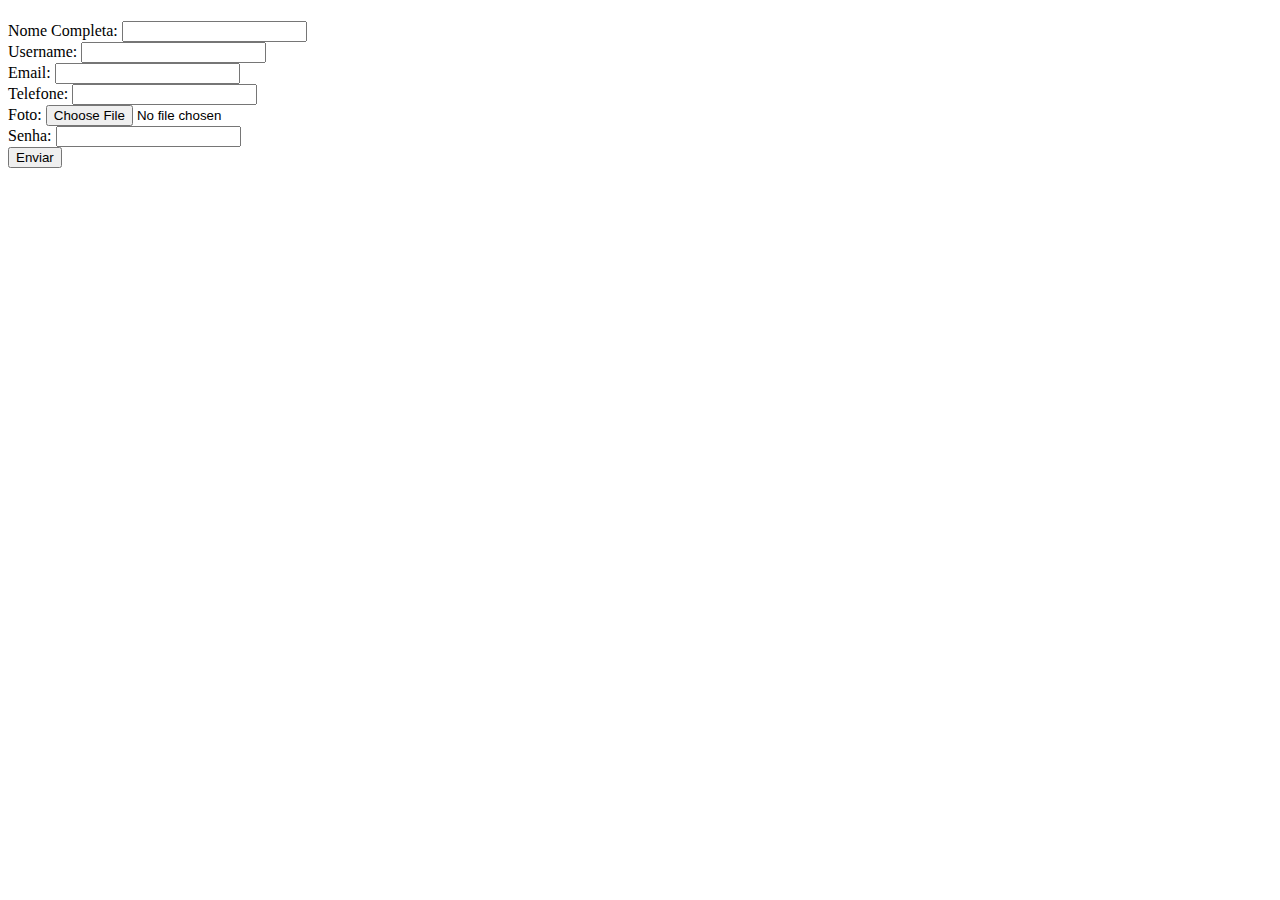
<file: index.html>
<!DOCTYPE html>
<html lang="pt-BR">
<head>
    <meta charset="UTF-8">
    <meta name="viewport" content="width=device-width, initial-scale=1.0">
    <title>Inserir</title>
</head>
<body>
    <h1></h1>
    <label for="nomeUsu">Nome Completa:</label>
    <input type="text" id="nomeUsu" name="nomeUsu"><br>
    <label for="loginUsu">Username:</label>
    <input type="text" id="loginUsu" name="loginUsu"><br>
    <label for="emailUsu">Email:</label>
    <input type="email" id="emailUsu" name="emailUsu"><br>
    <label for="teleUsu">Telefone:</label>
    <input type="tel" id="teleUsu" name="teleUsu"><br>
    <label for="fotoUsu">Foto:</label>
    <input type="file" id="fotoUsu" name="fotoUsu" accept="image"><br>
    <label for="senhaUsu">Senha:</label>
    <input type="password" id="senhaUsu" name="senhaUsu"><br>
    <button onclick="Inserir()">Enviar</button>
</body>
<script>
    
function Inserir() {
    const xhttp = new XMLHttpRequest();
    var nome = document.getElementById("nomeUsu").value;
    var login = document.getElementById("loginUsu").value;
    var email = document.getElementById("emailUsu").value;
    var tele = document.getElementById("teleUsu").value;
    // var foto = document.getElementById("fotoUsu");
    var senha = document.getElementById("senhaUsu").value;
    // console.log(foto.value);
    xhttp.onload = function() {
        alert(this.responseText);
    }
    xhttp.open("POST", "insert.php?nome="+nome+"&email="+email+"&senha="+senha+"&login="+login+"&tele="+tele);
    xhttp.send();
}
</script>
</html>
</file>
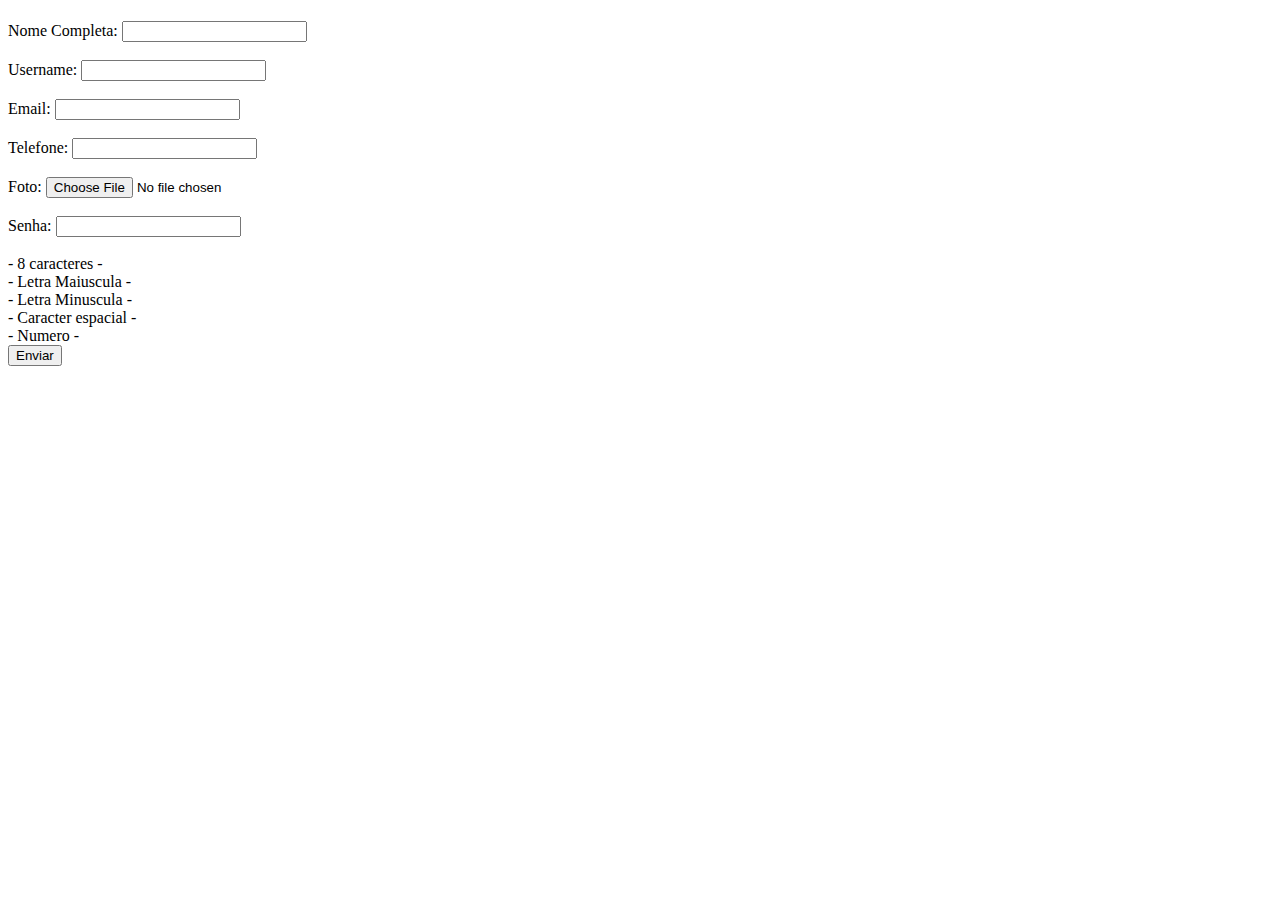
<file: criarCNTA/index.html>
<!DOCTYPE html>
<html lang="pt-BR">

<head>
    <meta charset="UTF-8">
    <meta name="viewport" content="width=device-width, initial-scale=1.0">
    <title>Inserir</title>
    <script src="https://ajax.googleapis.com/ajax/libs/jquery/3.7.1/jquery.min.js"></script>
</head>

<body>
    <h1></h1>
    <label for="nomeUsu">Nome Completa:</label>
    <input type="text" id="nomeUsu" name="nomeUsu"><br><br>
    <label for="loginUsu">Username:</label>
    <input type="text" id="loginUsu" name="loginUsu"><br><br>
    <label for="emailUsu">Email:</label>
    <input type="email" id="emailUsu" name="emailUsu"><br><br>
    <label for="teleUsu">Telefone:</label>
    <input type="tel" id="teleUsu" name="teleUsu" maxlength="15" oninput="formatarTel(this)"><br><br>
    <label for="fotoUsu">Foto:</label>
    <input type="file" id="fotoUsu" name="fotoUsu" accept="image"><br><br>
    <label for="senhaUsu">Senha:</label>
    <input type="password" id="senhaUsu" name="senhaUsu" maxlength="20" minlength="8"><br><br>
    <label id="8carac">- 8 caracteres -</label><br>
    <label id="LetraMa">- Letra Maiuscula -</label><br>
    <label id="LetraMi">- Letra Minuscula -</label><br>
    <label id="Especial">- Caracter espacial -</label><br>
    <label id="Nume">- Numero -</label><br>
    <button onclick="Inserir()">Enviar</button>
</body>
<script src="regras.js"></script>

</html>
</file>
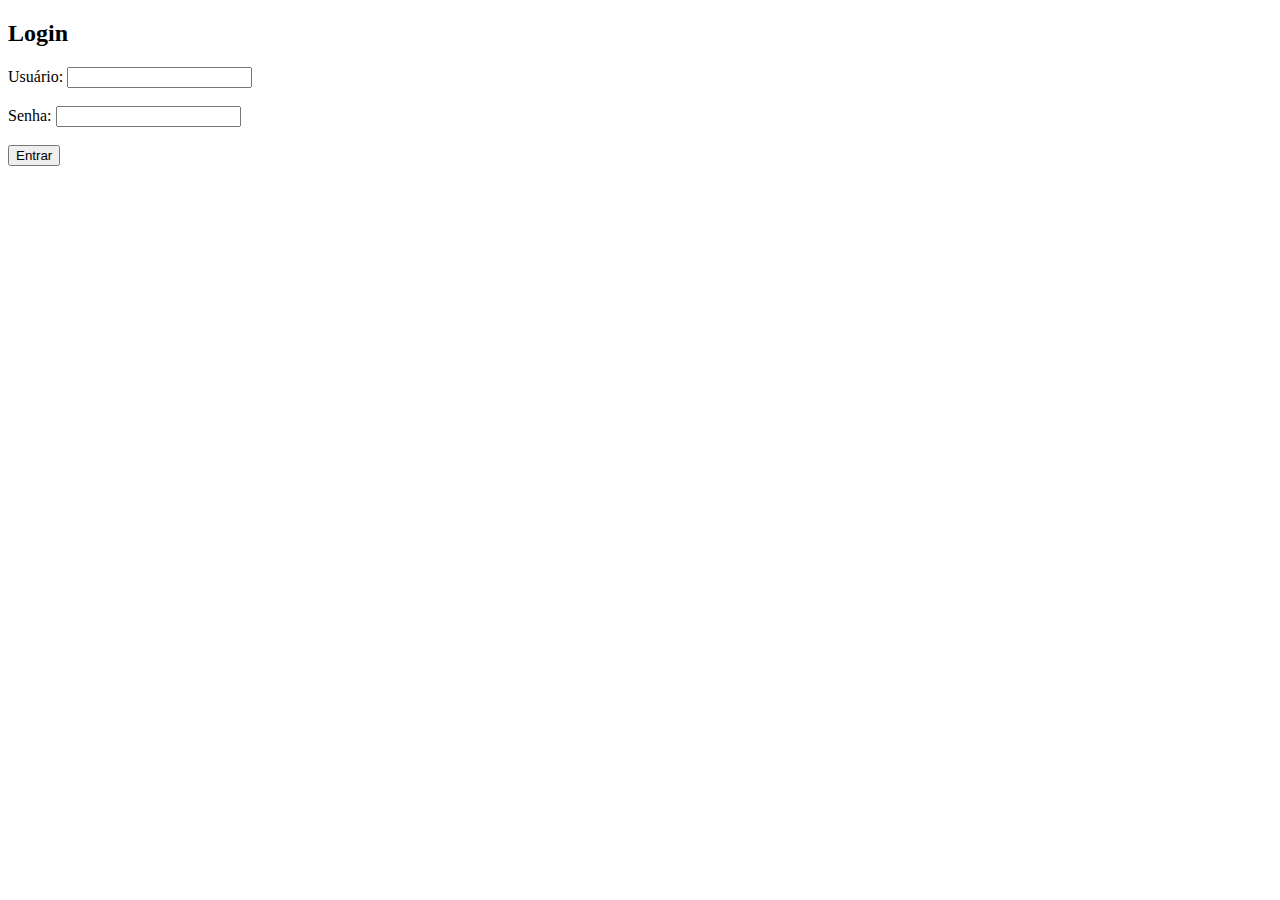
<file: logarCNTA/index.html>
<!DOCTYPE html>
<html lang="pt-br">
<head>
    <meta charset="UTF-8">
    <title>Login</title>
    <script src="https://ajax.googleapis.com/ajax/libs/jquery/3.7.1/jquery.min.js"></script>

</head>
<body>
    <h2>Login</h2>
        <label for="usuario">Usuário:</label>
        <input type="text" id="usuario" name="usuario" required><br><br>
        <label for="senha">Senha:</label>
        <input type="password" id="senha" name="senha" required><br><br>
        <button type="submit" onclick="Procurar()">Entrar</button>
</body>
<script>
    
    function Procurar() {
            const xhttp = new XMLHttpRequest();
            var login = document.getElementById("usuario").value;
            var senha = document.getElementById("senha").value;
            xhttp.onload = function () {
                alert(this.responseText);
            }
            xhttp.open("POST", "login.php?login=" + login + "&senha=" + senha);
            xhttp.send();
        }
</script>
</html>
</file>
